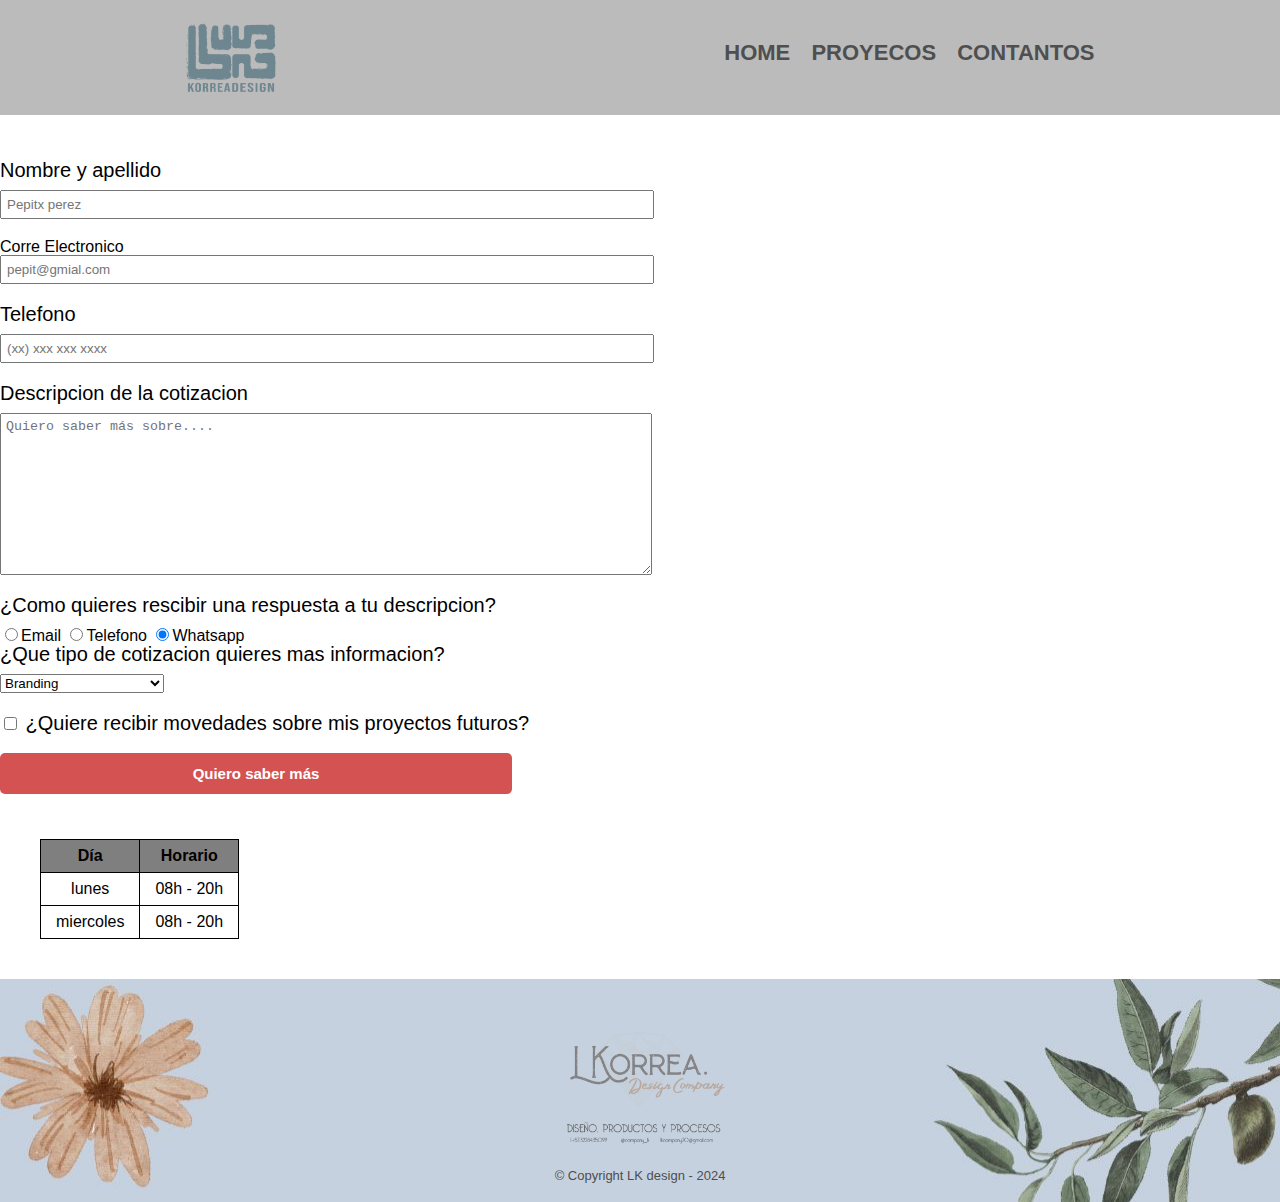
<file: contacto.html>
<!DOCTYPE html>

<html>
    <head>
        <meta charset="UTF-8">
        <title>Contactos - LK design</title>
        <link rel="stylesheet" href="reset.css"> 
        <link rel="icon" href="Banner/logito.png">
        <link rel="stylesheet" href="stylos - proyectos.css">
    </head>


    <body>
        <header>
            <div class="caja">

             <h1><img src="Banner/logito.png" class="logoInicio" alt="logo lk.di"></h1>
            
                <nav>
                    <ul>
                        <li><a href="index.html"> Home </a></li>
                         <li><a href="productos.html"> Proyecos </a></li>
                        <li><a href="contantos.html"> Contantos </a></li>
                     </ul>
                </nav>
            </div>  

        </header>

        <main>
            <form>
                <label for="nombreyapellido">Nombre y apellido</label>
                <input type="texto" id="nombreyapellido" class="input-padre" required placeholder="Pepitx perez">

                <labe for="correoelectronico">Corre Electronico</labe>
                <input type="email" id="correoelectronico" class="input-padre" required placeholder="pepit@gmial.com">

                <label for="telefono">Telefono</label>
                <input type="tel" id="telefono" class="input-padre" required placeholder="(xx) xxx xxx xxxx">

                <label for="descrip">Descripcion de la cotizacion</label>
                <textarea cols="60" rows="10" id="descrip" class="input-padre" placeholder="Quiero saber más sobre...."></textarea>


                <fieldset>
                     <legend>¿Como quieres rescibir una respuesta a tu descripcion?</legend>

                     <laber for="opciones-email"><input type="radio" name="contantos" value="email" id="opciones-email">Email</laber>
                     

                     <laber for="opciones-telefono"><input type="radio" name="contantos" value="telefono"   id="opciones-telefono">Telefono</laber>
                      

                     <laber for="opciones-whatsapp"><input type="radio" name="contantos" value="Whatsapp"  id="opciones-whatsapp" checked>Whatsapp</laber>
                      

                </fieldset>

                <fieldset>
                    <legend>¿Que tipo de cotizacion quieres mas informacion?</legend>
                    <select>
                        <option>Branding</option>
                        <option>RRSS</option>
                        <option>Diseño ux/ui / Front end</option>
                        <option>Muebles y decoracion</option>
                    </select>
                </fieldset>
                

                <label class="checkbox"><input type="checkbox"> ¿Quiere recibir movedades sobre mis proyectos futuros?</label>

                <input type="submit" value="Quiero saber más" class="enviar">
                
               
            </form>

            <table>
                <thead>
                <tr>
                    <td>Día</td>
                    <td>Horario</td>
                </tr>
                </thead>

                <tr>
                    <td>lunes</td>
                    <td>08h - 20h</td>
                </tr>

                <tr>
                    <td>miercoles</td>
                    <td>08h - 20h</td>
                </tr>
            </table>


        </main>
    

        <footer>
            <img src="Banner/logo fot.png" width="200px" alt="Logo lk">
            <p class="copy">&copy Copyright LK design - 2024 </p>
        </footer>

    </body>    

</html>
</file>
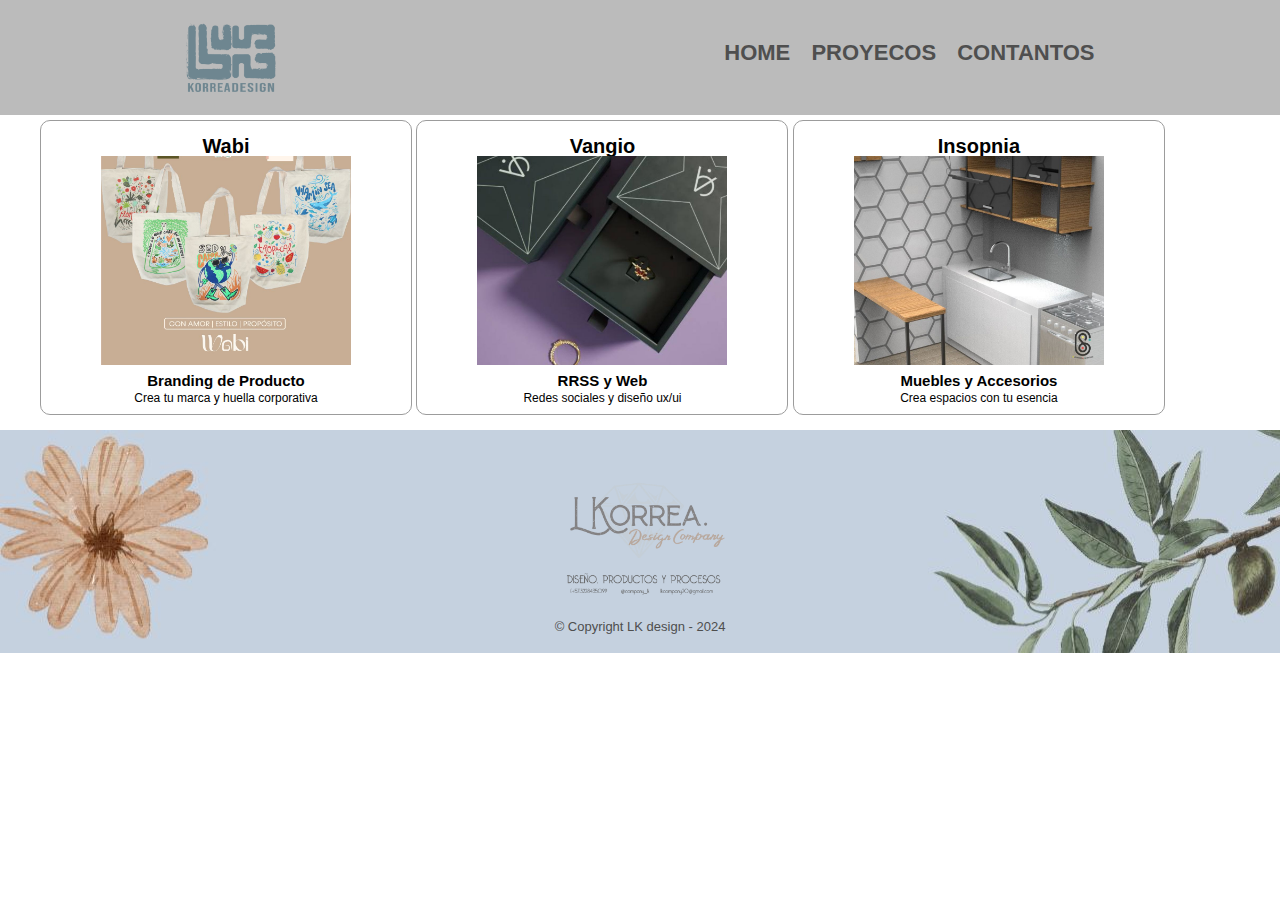
<file: productos.html>
<!DOCTYPE html>

<html lang="es">
    <head>
        <meta charset="UTF-8">
        <meta name="viewport" content="width=device-width">
        <title>Proyectos - LK design</title>
        <link rel="stylesheet" href="reset.css"> 
        <link rel="icon" href="Banner/logito.png">
        <link rel="stylesheet" href="stylos - proyectos.css">
    </head>


    <body>
        <header>
            <div class="caja">

             <h1><img src="Banner/logito.png" class="logoInicio"></h1>
            
                <nav>
                    <ul>
                        <li><a href="index.html"> Home </a></li>
                         <li><a href="productos.html"> Proyecos </a></li>
                        <li><a href="contacto.html"> Contantos </a></li>
                     </ul>
                </nav>
            </div>  

        </header>

        <main>
            <ul class="proyectos">
                <li>   
                    <h2>Wabi</h2>
                    <img src="Banner/1.jpg" width="250px">
                    <p class="proyecto-int">Branding de Producto</p>
                    <p class="proyecto-des">Crea tu marca y huella corporativa</p>
                    
                </li> 
                
                <li>
                    <h2>Vangio</h2>
                    <img src="Banner/3.jpg" width="250 px">
                    <p class="proyecto-int">RRSS y Web</p>
                    <p class="proyecto-des">Redes sociales y diseño ux/ui</p>
                    
                </li>
                <li>
                    <h2>Insopnia</h2>
                    <img src="Banner/2.jpg" width="250px">
                    <p class="proyecto-int">Muebles y Accesorios</p>
                    <p class="proyecto-des">Crea espacios con tu esencia </p>
                    
                </li> 
            </ul>   
        </main>

        <footer>
            <img src="Banner/logo fot.png" width="200px">
            <p class="copy">&copy Copyright LK design - 2024 </p>
        </footer>
    </body>   

</html>
</file>
<file: stylos - proyectos.css>
body{
    font-family: 'Ubuntu', sans-serif;
}

.logoInicio{
    width: 10%;
}

header{
    background-color: #BBBBBB;
    padding: 20px 0;
}

.caja{
    width: 909px;
    position: relative;
    margin: 0 auto;
}

nav{
    position: absolute;
    top: 22px;
    right: 0;

}

nav li{
    display: inline;
    margin: 0 0 0 15px;
    }

.proyectos {
    width: 1200px;
    margin: 0 auto;
    padding: 5px;
}

.proyectos li{
    display: inline-block;
    text-align: center;
    width: 31%;
    vertical-align: top;
    padding: 10px 5px;
    box-sizing: border-box;
    border-color: rgb(156, 156, 156);
    border-width: 1.5px;
    border-style: solid;
    border-radius: 10px;
}    

.proyectos li:hover{
    border-color: darkgoldenrod;
    color: rgb(176, 132, 20);
}

.proyectos.li:active{
    border-color: rgb(4, 132, 139);
}

.proyectos h2{
    margin-top: 5px;
    font-size: 20px;
    font-weight: bold;
}

.proyectos li:hover h2{
    font-size: 25px;
}

.proyecto-int{
    font-size: 15px;
    font-weight: bold;
    margin-top: 5px;
}

.proyecto-des{
    font-size: 12px;
    margin-top: 4px;
}

nav a{
    text-transform: uppercase;
    color: rgb(79, 79, 79);
    font-weight: bold;
    font-size: 22px;
    text-decoration: none;

}

nav a:hover{
    color: brown;
    text-decoration: double;
}

footer{
    text-align: center;
    margin-top: 10px;
    background: url(Banner/footer.jpg);
    padding: 10px;
}

.copy{
    color: rgb(78, 78, 78);
    font-size: 13px;
    margin: 10px;
}

main{
   
}

form{
    margin: 45px 0;
}

form label, form legend{
    display: block;
    font-size: 20px;
    margin: 0 0 10px;
}

.input-padre{
    display: block;
    margin: 0 0 20px;
    padding: 5px 5px;
    width: 50%;
}

.checkbox{
    margin: 20px 0;
}

.enviar{
    width: 40%;
    padding: 12px 0;
    font-size: 15px;
    font-weight: bold;
    color: white;
    background: rgb(213, 82, 82);
    border: none;
    border-radius: 5px;
    transition: 1s all;
    cursor: pointer;
}

.enviar:hover{
    font-size: 18px;
    color: rgb(255, 255, 255);
    background: brown;
    transform: scale(1.2);
}

table{
    margin: 40px 40px;

}

thead{
    background: #807f7f;
    font-weight: bold;
}

td,th{
    border: 1px solid black;
    text-align: center;
    padding: 8px 15px;
}


/*CSS para nuestra home*/

.bannerr{
    width= 180%;
}


.principal{
    padding: 3em 0;
    background: whitesmoke;  
    width: 940px;
    margin: 0 auto;  
}


#titulo-principal{
    text-align: center;
    font-size: 2em;
    margin: 0 0 1em;
    clear: left;
}

.principal p{
    margin: 0 0 1em;

}

.principal strong{
    font-weight: bold;
}

.principal em{
    font-style: italic;
}

.diferenciales h3{
    font-weight:bold;
    font-size: 1.1em;
}

.yop{
    width: 140px;
    float: left;
    margin: 0 20px 20px;
}

.mapa{
    padding: 3em 0;    
    background: linear-gradient(45deg,wheat,rgb(246, 241, 231)) 

}

.mapa-google{
    width: 940px;
    margin: 0 auto;
}

.mapa p{
    margin: 0 0 2em;
    text-align: center;
}

,.diferenciales{
    padding: 3em 0;
    background: rgb(255, 222, 161);
}

.contenido-skill{
    width: 640 px;
    margin: 0 auto;

}

.contenido-lista{
    width: 30%;
    display: inline-block;
    vertical-align: top;
}

.items{
    line-height: 1.5;
}

.items::before{
    content: "★";
}

.items:first-child{
    font-weight: bold;
}

.imagen-skill{
    width: 28%;
}

.video{
    width: 560px;
    margin: 1em auto;
}
</file>
